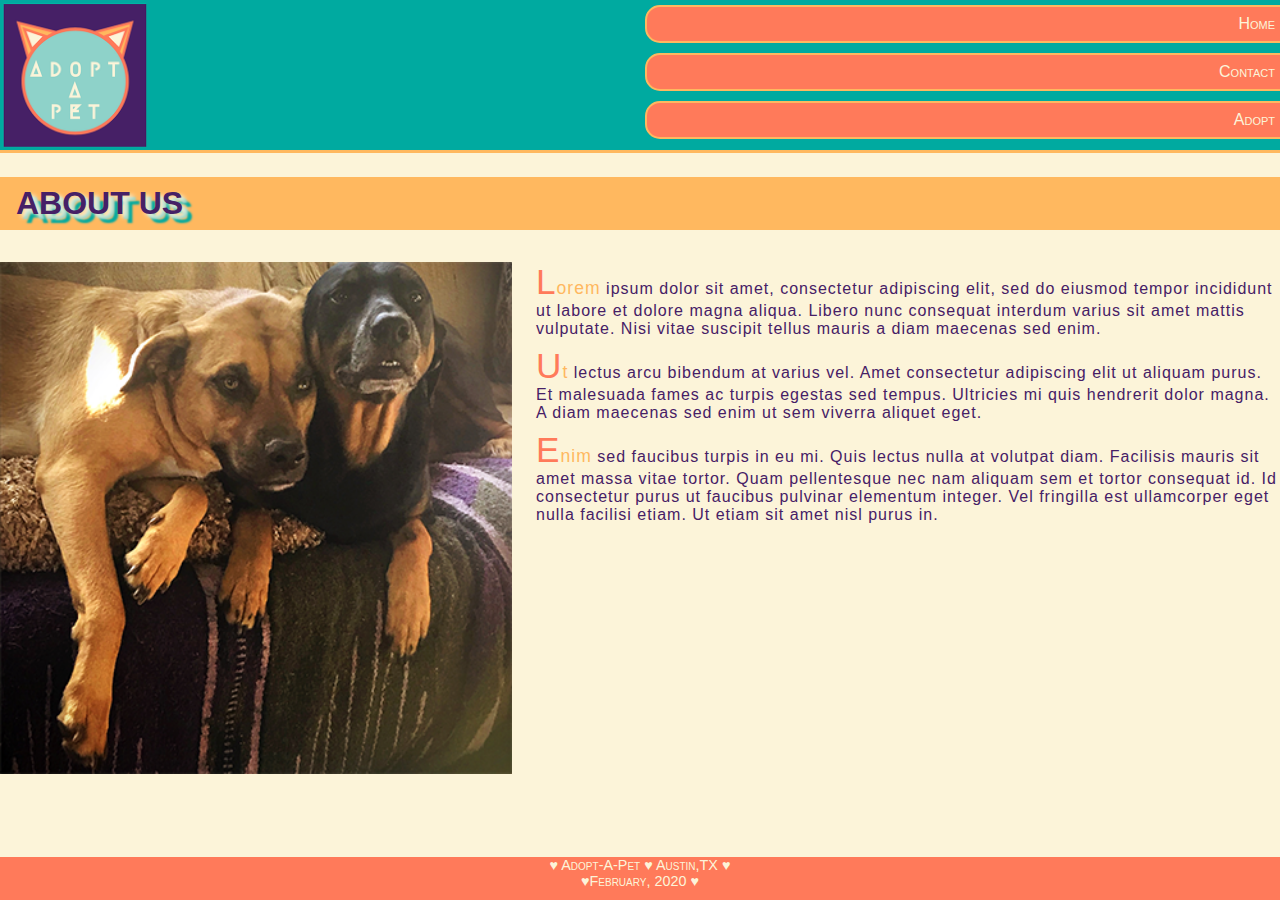
<file: index.html>
<!DOCTYPE html>
<!--
Name: Mia Ehrlich
Coding 04
Purpose: This is the homepage for a mobile first responsive site
-->
<html>
    <head>
        <title>Home</title>
        <meta charset="UTF-8">
        <meta name="viewport" content="width=device-width, initial-scale=1.0">
        <link href="main.css" rel="stylesheet">
        <link rel="icon" href="favicon.ico" type="image/ico">
    </head>
    <body>
        <div class="page__container">
            <div class="content__wrap">
                <header>
                    <div class="header__logo">
                        <img class="header--logo-img" src="images/logo.png" alt="logo">
                        <nav class="header__nav">
                            <ul>
                                <li><a href="index.html">Home</a></li>
                                <li><a href="contact.html">Contact</a></li>
                                <li><a href="https://www.austinpetsalive.org/adopt" target="_blank">Adopt</a></li>
                            </ul>
                        </nav>
                    </div>
                </header>
                <main>
                    <h1 class="article__heading">About Us</h1>
                    <img class="article__img" src="images/dogs.png">
                    <p class="article__text">
                        <span class="article__text--first-word">Lorem</span> ipsum dolor sit amet, consectetur adipiscing elit, sed do eiusmod tempor incididunt ut labore
                        et dolore magna aliqua. Libero nunc consequat interdum varius sit amet mattis vulputate. Nisi vitae
                        suscipit tellus mauris a diam maecenas sed enim.
                    </p>
                    <p class="article__text">
                        <span class="article__text--first-word">Ut</span> lectus arcu bibendum at varius vel. Amet consectetur
                        adipiscing elit ut aliquam purus. Et malesuada fames ac turpis egestas sed tempus. Ultricies mi quis
                        hendrerit dolor magna. A diam maecenas sed enim ut sem viverra aliquet eget.
                    </p>
                    <p class="article__text">
                        <span class="article__text--first-word">Enim</span> sed faucibus turpis in
                        eu mi. Quis lectus nulla at volutpat diam. Facilisis mauris sit amet massa vitae tortor. Quam
                        pellentesque nec nam aliquam sem et tortor consequat id. Id consectetur purus ut faucibus pulvinar
                        elementum integer. Vel fringilla est ullamcorper eget nulla facilisi etiam. Ut etiam sit amet nisl purus
                        in.
                    </p>
                </main>
            </div>

            <footer>
                <span>&hearts; Adopt-A-Pet &hearts; Austin,TX &hearts;</span>
                <span>&hearts;<time datetime="2020-02-06">February, 2020</time> &hearts;</span>
            </footer>
        </div>
    </body>
</html>
</file>
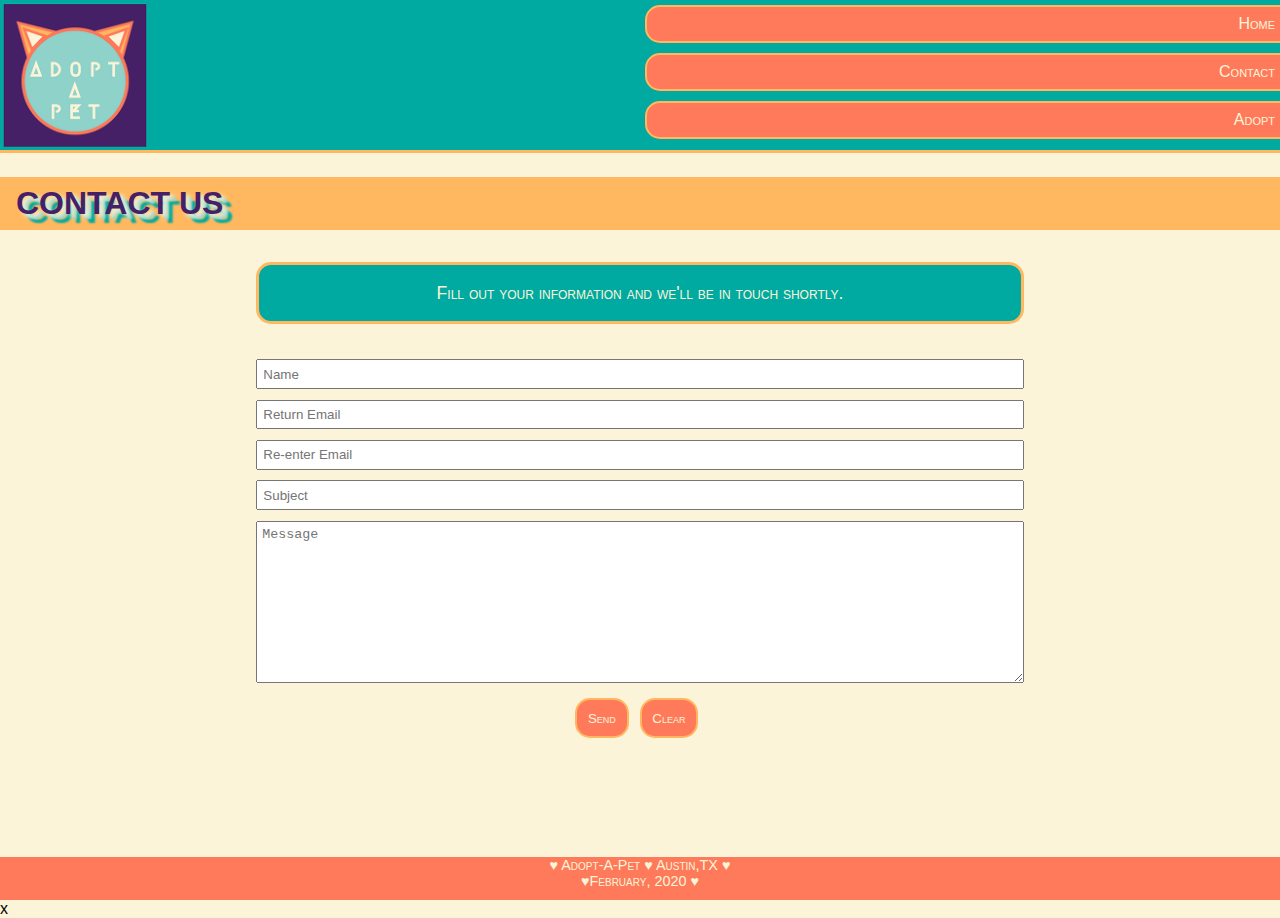
<file: contact.html>
<!DOCTYPE html>
<!--
Name: Mia Ehrlich
Coding 04
Purpose: This is the contact page for a mobile first responsive site
-->
<html>
    <head>
        <title>Contact</title>
        <meta charset="UTF-8">
        <meta name="viewport" content="width=device-width, initial-scale=1.0">
        <link href="main.css" rel="stylesheet">
        <link rel="icon" href="favicon.ico" type="image/ico">
    </head>
    <body>
        <div class="page__container">
            <div class="content__wrap">
                <header>
                    <div class="header__logo">
                        <img class="header--logo-img" src="images/logo.png" alt="logo">
                        <nav class="header__nav">
                            <ul>
                                <li><a href="index.html">Home</a></li>
                                <li><a href="contact.html">Contact</a></li>
                                <li><a href="https://www.austinpetsalive.org/adopt" target="_blank">Adopt</a></li>
                            </ul>
                        </nav>
                    </div>
                </header>
                <main>
                    <h1 class="article__heading">Contact Us</h1>
                    <div class="msg__container"  id="user-msg">
                        <p>Fill out your information and we'll be in touch shortly.</p>
                    </div>
                    <form id="contactForm" name="contactForm" method="post" action="">
                        <input type="text" id="name" name="name" placeholder="Name" maxlength="64">
                        <input type="text" id="email1" name="remail1" placeholder="Return Email" maxlength="64">
                        <input type="text" id="email2" name="remail2" placeholder="Re-enter Email" maxlength="64">
                        <input type="text" id="subject" name="subject" placeholder="Subject" maxlength="64">
                        <textarea id="message" name="message" placeholder="Message" rows="10" maxlength="1000"></textarea>
                        <div class="form__button-container">
                            <button type="button" id="btn__send">Send</button>
                            <button type="button" id="btn__clear">Clear</button>
                        </div>
                    </form>
                </main>
            </div>
            <footer>
                <span>&hearts; Adopt-A-Pet &hearts; Austin,TX &hearts;</span>
                <span>&hearts;<time datetime="2020-02-06">February, 2020</time> &hearts;</span>
            </footer>
        </div>
        <script src="main.js"></script>
    </body>x
</html>
</file>
<file: main.css>
/*
Name: Mia Ehrlich
Coding 04
Purpose: This is the main.css file for both index.html and contact.html for a mobile first responsive site
 */

/*
 * your standard (i.e. mobile) css here
 */

/*Structural Styles*/
* {
    box-sizing: border-box;
    margin: 0;
    padding: 0;
}

html, body {
    background-color: #fcf4d9;
    font-family: sans-serif;
    height: 100%;
}

.page__container {
    min-height: 100%;
}

.content__wrap {
    padding-bottom: 3em;
}

/* Header Logo and Nav Styles*/
.header__logo {
    background-color: #00aaa0;
    border-bottom: 3px solid #ffb85f;
    overflow: hidden;
}

.header--logo-img{
    width: 50%;
    max-width: 150px;
    padding: 2px;
    float: left;
}

nav ul {
    width: 50%;
    list-style-type: none;
    float: right;
}

nav li {
    width: 100%;
    float: left;
    margin: 5px;
}

nav li a, nav li a:visited {
    display: block;
    color: #fcf4d9;
    background-color: #ff7a5a;
    border: 2px solid #ffb85f;
    border-radius: 15px 0 0 15px;
    font-variant: small-caps;
    text-align: end;
    text-decoration: none;
    padding: .5em;
}

nav li a:hover, nav li a:active {
    background-color: #fcf4d9;
    color: #ff7a5a;
    text-decoration: none;
    padding: 1em;
}

/* Article Styles for index.html*/
main {
    margin: 1.5em 0;
}
main h1 {
    background-color: #ffb85f;
}

.article__heading {
    font-family: Chalkboard, sans-serif;
    text-transform: uppercase;
    font-size: 2em;
    color: #462066;
    margin: 0.5em 0 1em 0;
    padding: 0.25em 0 0.25em 0.5em;
    text-shadow: 4px 3px 4px #fcf4d9,
    6px 5px 2px #8ed2c9,
    10px 9px 2px #00aaa0;
}

.article__img {
    width: 100%;
}

.article__text {
    letter-spacing: 1px;
    color: #462066;
    margin: 0.5em 0;
}

.article__text--first-word {
    font-family: Chalkboard, sans-serif;
    font-size: 1.1em;
    color: #ffb85f;
}

.article__text::first-letter {
    font-size: 2em;
    color: #ff7a5a;
}

/*Form Styles for contact.html*/
input, textarea {
    width: 100%;
    padding: 0.4em;
    margin-bottom: 0.8em;
}

.msg__container {
    font-size: 1.1em;
    font-variant: small-caps;
    text-align: center;
    color: #fcf4d9;
    background-color: #00aaa0;
    padding: 1em 0;
    border-top: 3px solid #ffb85f;
    border-bottom: 3px solid #ffb85f;
    margin: 0 auto 2em;
}

.form__button-container{
    text-align: center;
}

button {
    background-color: #ff7a5a;
    color: #fcf4d9;
    padding: 0.8em;
    margin-right: 0.5em;
    text-align: center;
    border: 2px solid #ffb85f;
    border-radius: 15px;
    font-variant: small-caps;
}

button:hover, button:active {
    background-color: #fcf4d9;
    color: #ff7a5a;
    padding: 1em;
}


/*Footer Styles*/
footer{
    background-color: #ff7a5a;
    color: #fcf4d9;
    font-size: 0.9em;
    font-variant: small-caps;
    text-align: center;
    position: fixed;
    bottom: 0;
    width: 100%;
    height: 3em;
}

footer span {
    display: block;
}

/* Desktop Styles*/
@media (min-width: 480px) {
    /* Article Styles for index.html*/
    article {
        overflow: hidden;
    }
    .article__img {
        width: 40%;
        min-width: 250px;
        margin-right: 1.5em;
        margin-bottom: 0.75em;
        float: left;
    }
}

@media (min-width: 600px) {
    /* Form styles for contact.html */
    .msg__container {
        width: 60%;
        border: 3px solid #ffb85f;
        border-radius: 15px;
    }
    form {
        width: 60%;
        margin: 0 auto;
    }
}
</file>
